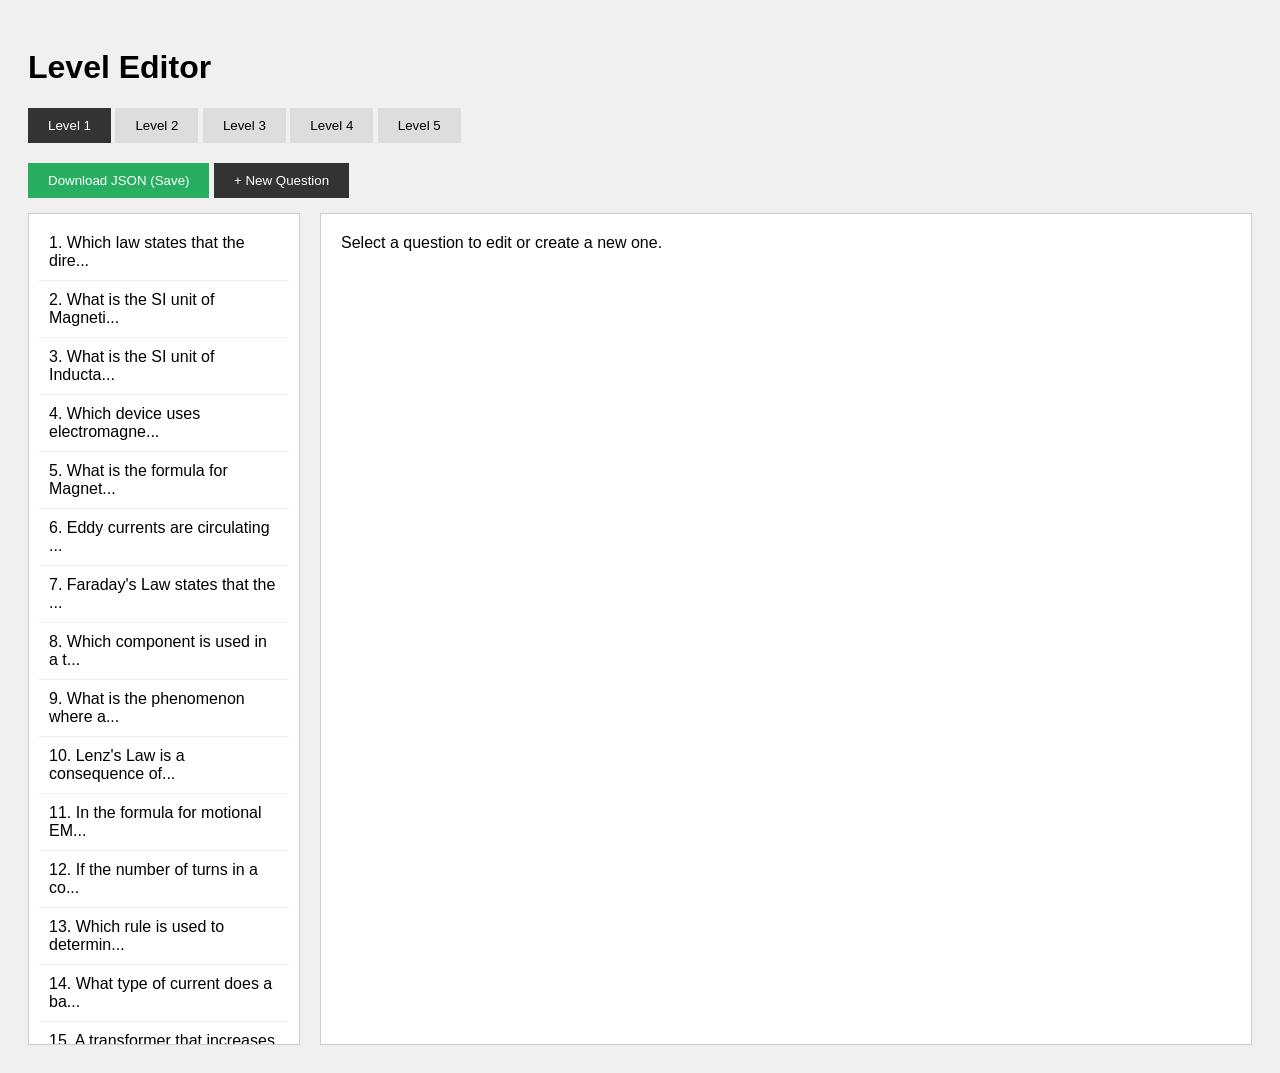
<file: editor1.html>
<!DOCTYPE html>
<html lang="en">
<head>
    <meta charset="UTF-8">
    <title>Game Level Editor</title>
    <style>
        body { font-family: sans-serif; padding: 20px; background: #f0f0f0; }
        .container { display: flex; gap: 20px; }
        .sidebar { width: 250px; background: white; padding: 10px; height: 90vh; overflow-y: auto; border: 1px solid #ccc; }
        .main { flex: 1; background: white; padding: 20px; border: 1px solid #ccc; }
        
        .q-item { padding: 10px; cursor: pointer; border-bottom: 1px solid #eee; }
        .q-item:hover { background: #e0e0e0; }
        .q-item.active { background: #3498db; color: white; }
        
        .form-group { margin-bottom: 15px; }
        label { display: block; margin-bottom: 5px; font-weight: bold; }
        input, textarea, select { width: 100%; padding: 8px; box-sizing: border-box; }
        
        .btn { padding: 10px 20px; cursor: pointer; background: #333; color: white; border: none; }
        .btn-green { background: #27ae60; }
        .btn-red { background: #c0392b; }
        
        .tabs { margin-bottom: 20px; }
        .tab { padding: 10px 20px; cursor: pointer; background: #ddd; border: none; }
        .tab.active { background: #333; color: white; }
    </style>
</head>
<body>

<h1>Level Editor</h1>

<div class="tabs" id="levelTabs">
    <button class="tab active" onclick="loadLevel(1)">Level 1</button>
    <button class="tab" onclick="loadLevel(2)">Level 2</button>
    <button class="tab" onclick="loadLevel(3)">Level 3</button>
    <button class="tab" onclick="loadLevel(4)">Level 4</button>
    <button class="tab" onclick="loadLevel(5)">Level 5</button>
</div>

<div style="margin-bottom: 15px;">
    <button class="btn btn-green" onclick="downloadJSON()">Download JSON (Save)</button>
    <button class="btn" onclick="addNewQuestion()">+ New Question</button>
</div>

<div class="container">
    <div class="sidebar" id="questionList">
        </div>
    
    <div class="main">
        <div id="editorForm" style="display:none;">
            <div class="form-group">
                <label>Question Text</label>
                <textarea id="qText" rows="3" oninput="updateCurrent()"></textarea>
            </div>
            
            <div class="form-group">
                <label>Options (Comma separated)</label>
                <input type="text" id="qOptions" oninput="updateCurrent()" placeholder="Option A, Option B, Option C, Option D">
            </div>
            
            <div class="form-group">
                <label>Correct Index (0-3)</label>
                <input type="number" id="qCorrect" min="0" max="3" oninput="updateCurrent()">
            </div>
            
            <div class="form-group">
                <label>Hint</label>
                <input type="text" id="qHint" oninput="updateCurrent()">
            </div>

            <button class="btn btn-red" onclick="deleteQuestion()">Delete Question</button>
        </div>
        <div id="emptyMsg">Select a question to edit or create a new one.</div>
    </div>
</div>

<script>
    let currentData = [];
    let currentLevel = 1;
    let selectedIndex = -1;

    // Load initial level
    loadLevel(1);

    async function loadLevel(level) {
        currentLevel = level;
        
        // Update Tabs UI
        document.querySelectorAll('.tab').forEach((t, i) => {
            t.classList.toggle('active', i + 1 === level);
        });

        try {
            const res = await fetch(`data/level${level}.json?t=${Date.now()}`);
            if(res.ok) {
                currentData = await res.json();
            } else {
                currentData = []; // New file
            }
        } catch(e) {
            console.warn("Could not load file, starting empty.", e);
            currentData = [];
        }

        renderList();
        selectQuestion(-1);
    }

    function renderList() {
        const list = document.getElementById('questionList');
        list.innerHTML = '';
        currentData.forEach((q, index) => {
            const div = document.createElement('div');
            div.className = `q-item ${index === selectedIndex ? 'active' : ''}`;
            div.textContent = `${index + 1}. ${q.question.substring(0, 30)}...`;
            div.onclick = () => selectQuestion(index);
            list.appendChild(div);
        });
    }

    function selectQuestion(index) {
        selectedIndex = index;
        renderList();
        
        const form = document.getElementById('editorForm');
        const msg = document.getElementById('emptyMsg');

        if(index === -1) {
            form.style.display = 'none';
            msg.style.display = 'block';
            return;
        }

        form.style.display = 'block';
        msg.style.display = 'none';

        const q = currentData[index];
        document.getElementById('qText').value = q.question || "";
        document.getElementById('qOptions').value = q.options ? q.options.join(', ') : "";
        document.getElementById('qCorrect').value = q.correctIndex || 0;
        document.getElementById('qHint').value = q.hint || "";
    }

    function updateCurrent() {
        if(selectedIndex === -1) return;
        
        const q = currentData[selectedIndex];
        q.question = document.getElementById('qText').value;
        q.options = document.getElementById('qOptions').value.split(',').map(s => s.trim());
        q.correctIndex = parseInt(document.getElementById('qCorrect').value);
        q.hint = document.getElementById('qHint').value;
        
        // Update list title in real time
        const listItems = document.querySelectorAll('.q-item');
        if(listItems[selectedIndex]) {
            listItems[selectedIndex].textContent = `${selectedIndex + 1}. ${q.question.substring(0, 30)}...`;
        }
    }

    function addNewQuestion() {
        const newQ = {
            id: Date.now(), // Simple unique ID
            question: "New Question",
            options: ["A", "B", "C", "D"],
            correctIndex: 0,
            hint: "Hint here"
        };
        currentData.push(newQ);
        renderList();
        selectQuestion(currentData.length - 1);
    }

    function deleteQuestion() {
        if(selectedIndex > -1) {
            currentData.splice(selectedIndex, 1);
            selectQuestion(-1);
            renderList();
        }
    }

    function downloadJSON() {
        const dataStr = "data:text/json;charset=utf-8," + encodeURIComponent(JSON.stringify(currentData, null, 2));
        const downloadAnchorNode = document.createElement('a');
        downloadAnchorNode.setAttribute("href", dataStr);
        downloadAnchorNode.setAttribute("download", `level${currentLevel}.json`);
        document.body.appendChild(downloadAnchorNode); // Required for firefox
        downloadAnchorNode.click();
        downloadAnchorNode.remove();
    }
</script>

</body>
</html>
</file>
